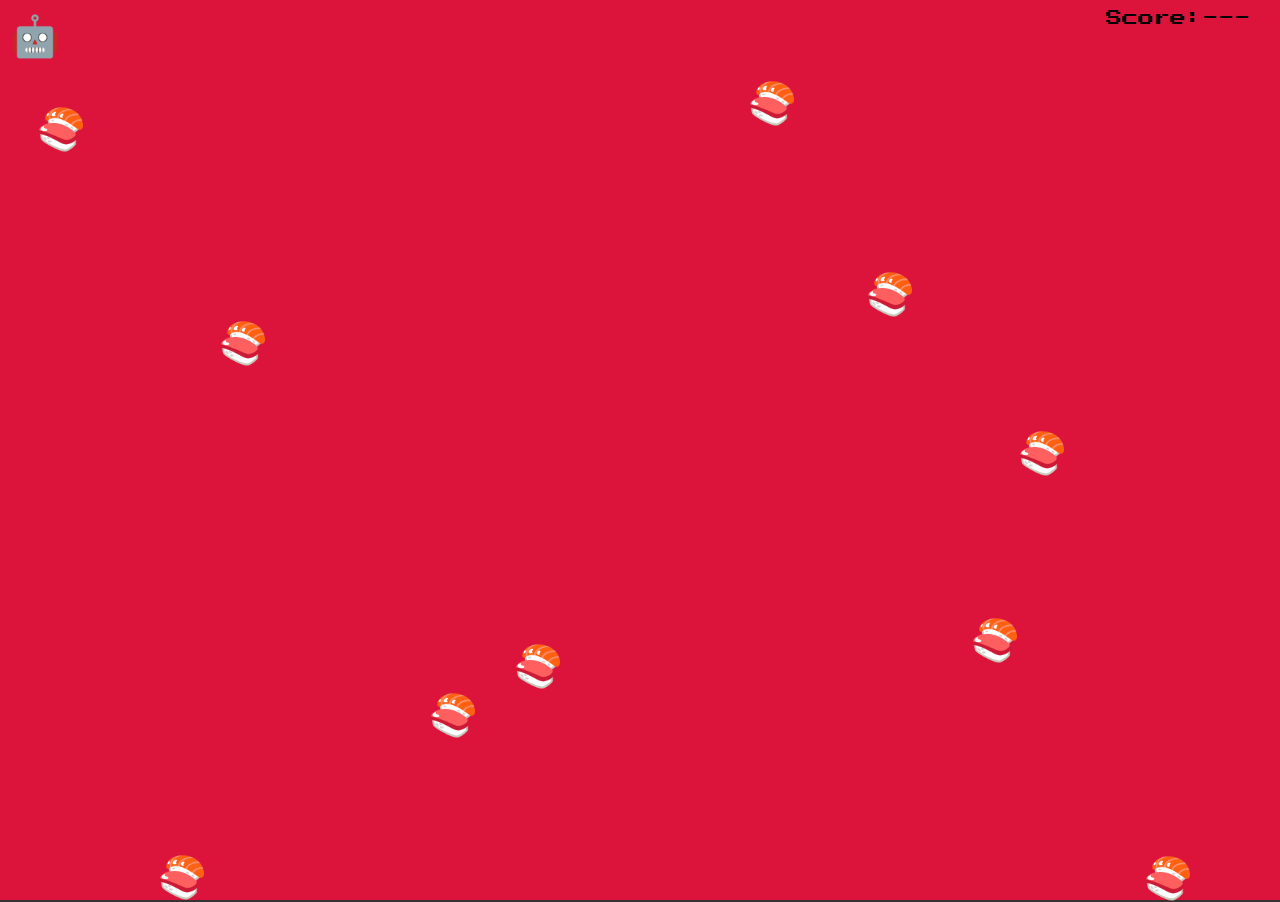
<file: index.html>
<!DOCTYPE html>
<html lang="en">
<head>
    <meta charset="UTF-8">
    <meta name="viewport" content="width=device-width, initial-scale=1.0">
    <link rel="preconnect" href="https://fonts.googleapis.com" />
    <link rel="preconnect" href="https://fonts.gstatic.com" crossorigin />
    <link
    href="https://fonts.googleapis.com/css2?family=Press+Start+2P&display=swap"
    rel="stylesheet"
    />
    <link rel="stylesheet" href="style.css">
    <title>Js Sketch</title>
</head>
<body>
    <div class="info">
        <p class="score">Score:---</p>
    </div>
    <div id="canvas" class="content" tabindex="0"></div>
    

    <script src="app.js"></script>
</body>
</html>
</file>
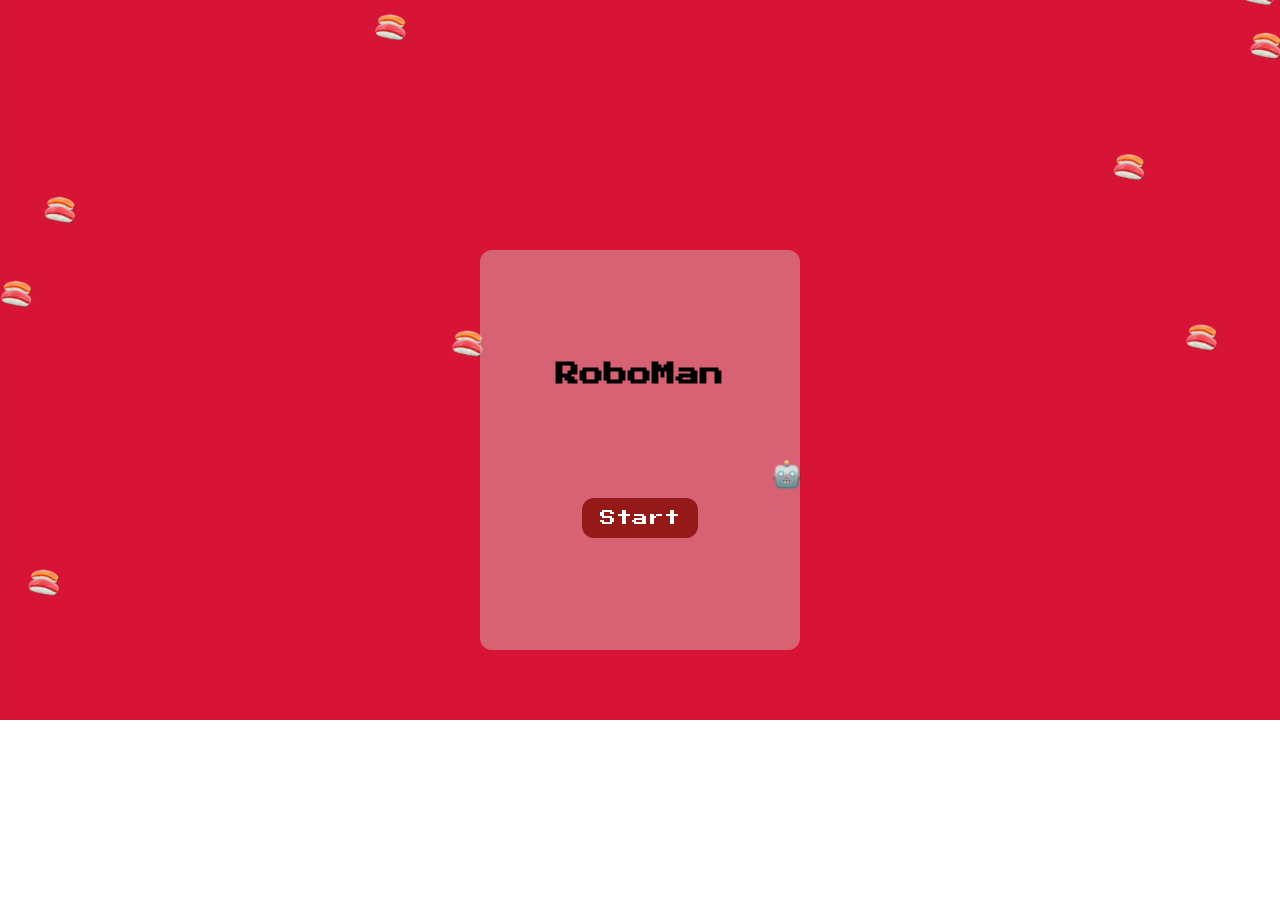
<file: welcome.html>
<!DOCTYPE html>
<html lang="en">
  <head>
    <meta charset="UTF-8" />
    <meta name="viewport" content="width=device-width, initial-scale=1.0" />
    <link rel="preconnect" href="https://fonts.googleapis.com" />
    <link rel="preconnect" href="https://fonts.gstatic.com" crossorigin />
    <link
    href="https://fonts.googleapis.com/css2?family=Press+Start+2P&display=swap"
    rel="stylesheet"
    />
    <link rel="stylesheet" href="welcome.css" />

    <title>Js Sketch</title>
  </head>
  <body>
    <video width="100%" height="100%" autoplay loop>
      <source src="/gaming-footage(1).mp4" type="video/mp4">
    </video>

    <div class="info-box">
      <h2>RoboMan</h2>
      <a class="btn" href="/index.html">Start</a>
    </div>

    <!-- <script src="app.js"></script>  -->
  </body>
</html>
</file>
<file: style.css>
*{
    margin: 0;
    padding: 0;
    box-sizing: border-box;
    font-family: "Press Start 2P", system-ui;
}

body {
    width: 100%;
    height: 100vh;
    background-color: #333;
}

.content {
    position: relative;
    background-color: crimson;
    width: 100%;
    height: 100vh;
    outline: none;
}
.box {
    position: absolute;
}

.info{
    position: absolute;
    top: 10px;
    right:30px;
    display: flex;
    z-index: 1000;
}

.info .time {
    margin-right: 20px;
}
</file>
<file: welcome.css>
*{
    margin: 0;
    padding: 0;
    box-sizing: border-box;
    font-family: "Press Start 2P", system-ui;
}
body {
    width: 100%;
    overflow-y: hidden;
}
.info-box{
    position: fixed;
    top: 50%;
    left: 50%;
    transform: translate(-50%,-50%);
    width: 320px;
    height: 400px;
    display: flex;
    flex-direction: column;
    align-items: center;
    justify-content: space-evenly;
    z-index: 1000;
    background: rgba(212, 194, 194, 0.446);
    border-radius: 12px;
    padding: 0 20px;
}

.btn {
    text-decoration: none;
    padding: 12px 18px;
    background: #961919;
    color: #fff;
    border-radius: 12px;
}
</file>
